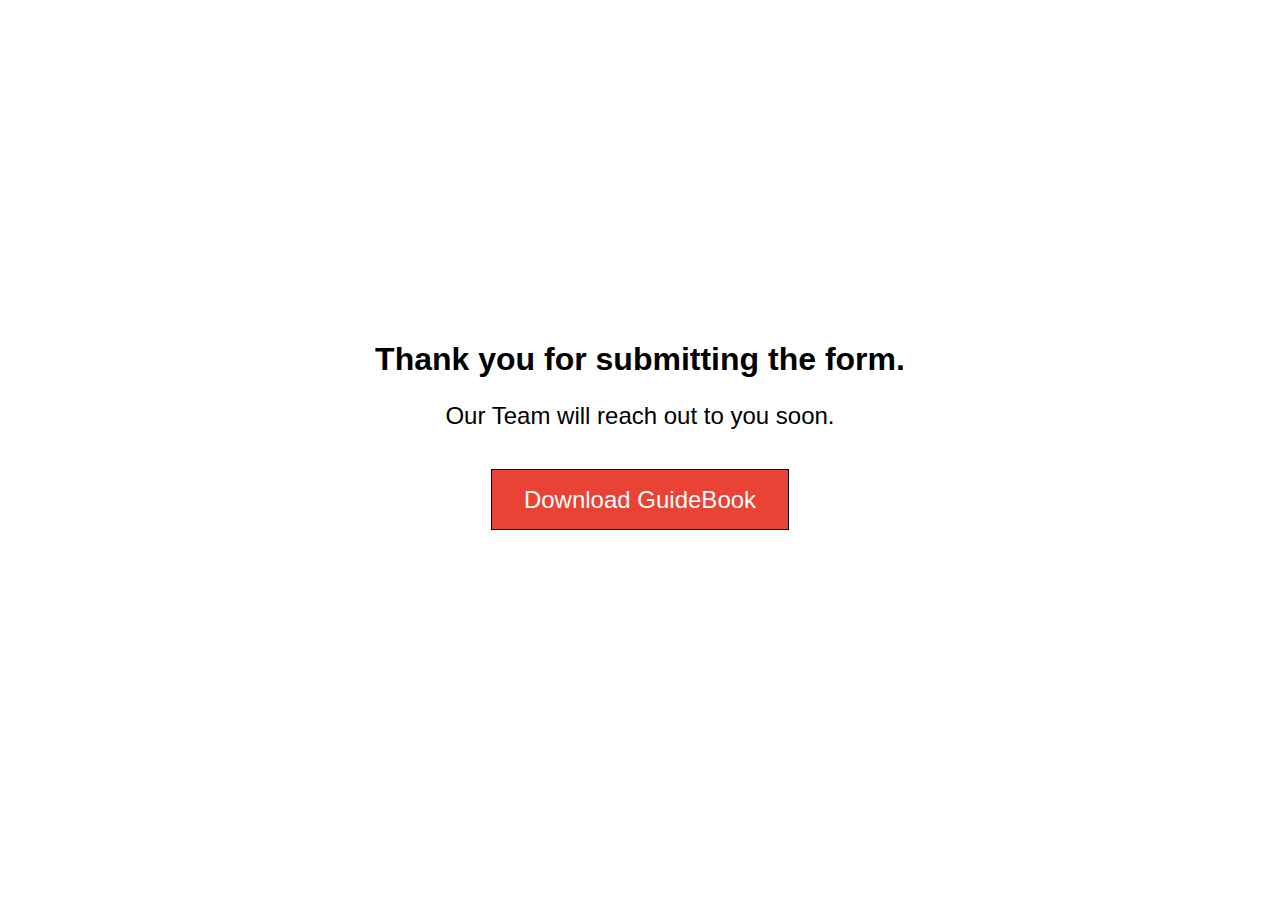
<file: thankyou.html>
<!DOCTYPE html>
<html lang="en">

<head>
    <meta charset="UTF-8">
    <meta http-equiv="X-UA-Compatible" content="IE=edge">
    <meta name="viewport" content="width=device-width, initial-scale=1.0">
    <link rel="stylesheet" href="thanks.css">
    <title>Thank you!</title>

    <!-- Google tag (gtag.js) -->
    <script async src="https://www.googletagmanager.com/gtag/js?id=AW-11093901755"></script>
    <script>
        window.dataLayer = window.dataLayer || [];
        function gtag() { dataLayer.push(arguments); }
        gtag('js', new Date());

        gtag('config', 'AW-11093901755');
    </script>

    <!-- Event snippet for Art and Design UK conversion page -->
    <script>
        gtag('event', 'conversion', { 'send_to': 'AW-11093901755/q3d3CNKQ1ZQYELuD_qkp' });
    </script>

</head>



<body>
    <h1>Thank you for submitting the form.</h1>
    <p>Our Team will reach out to you soon.</p>
    <div class="button">
        <a href="uk.pdf" download>Download GuideBook</a>
    </div>

</body>

</html>
</file>
<file: thanks.css>
body {
    font-family: sans-serif;
}

h1 {
    padding-top: 20rem;
    text-align: center;
}

p {
    text-align: center;
    font-size: 1.5rem;
    padding-bottom: 2rem;
}

.button {
    text-align: center;
}

a {
    text-decoration: none;
    font-size: 1.5rem;
    font-family: inherit;
    border: 1px solid black;
    padding: 1rem 2rem;
    background-color: #EA4235;
    color: white;
}
</file>
